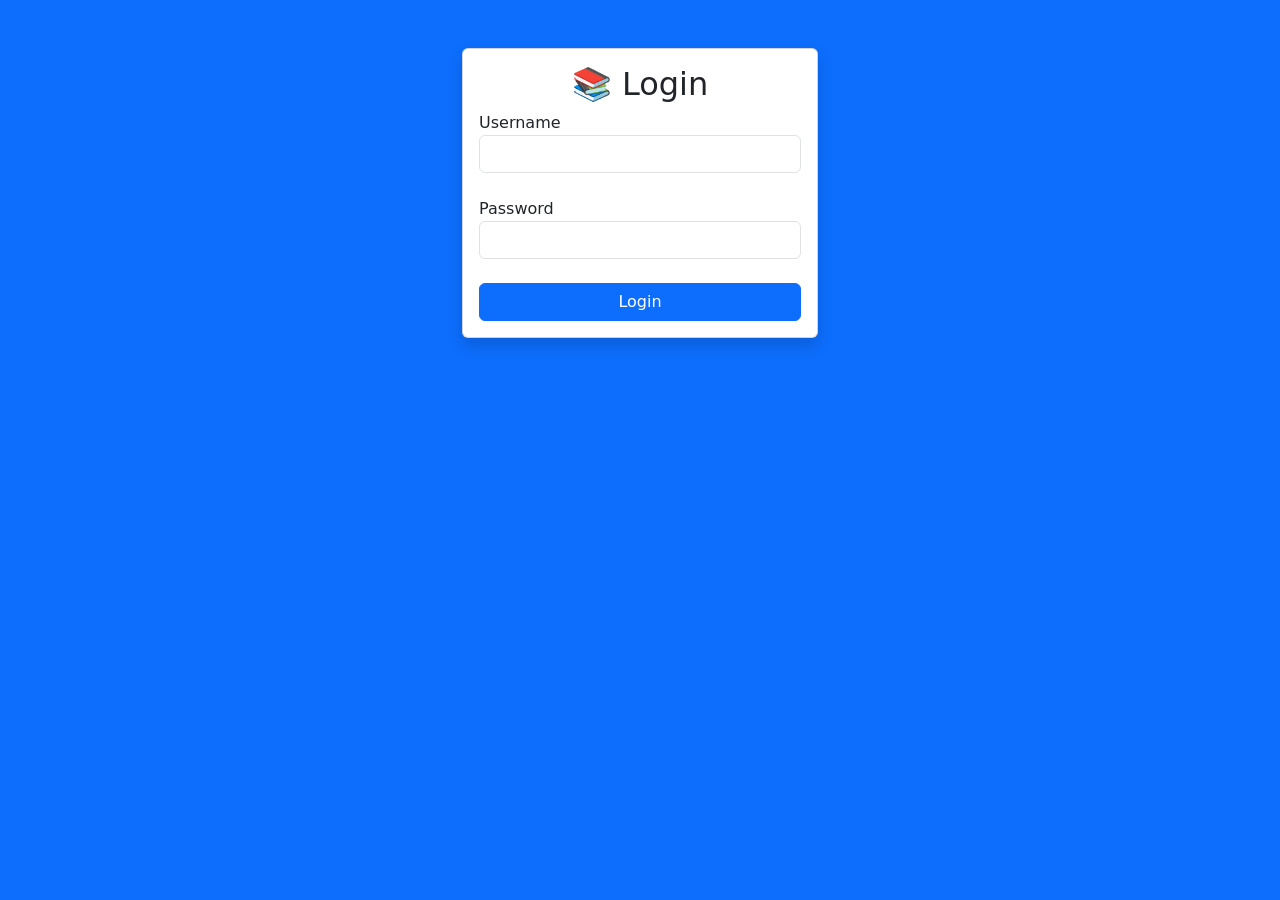
<file: login.html>
<!DOCTYPE html>
<html>
<head>
    <title>Library Login</title>

    <link href="https://cdn.jsdelivr.net/npm/bootstrap@5.3.3/dist/css/bootstrap.min.css" rel="stylesheet">
</head>

<body class="bg-primary">

<div class="container">

<div class="row justify-content-center mt-5">

<div class="col-md-4">

<div class="card shadow">

<div class="card-body">

<h2 class="text-center">📚 Login</h2>

<form method="POST">

<label>Username</label>

<input type="text" class="form-control" name="username" required>

<br>

<label>Password</label>

<input type="password" class="form-control" name="password" required>

<br>

<button class="btn btn-primary w-100">
Login
</button>

</form>

</div>

</div>

</div>

</div>

</div>

</body>
</html>
</file>
